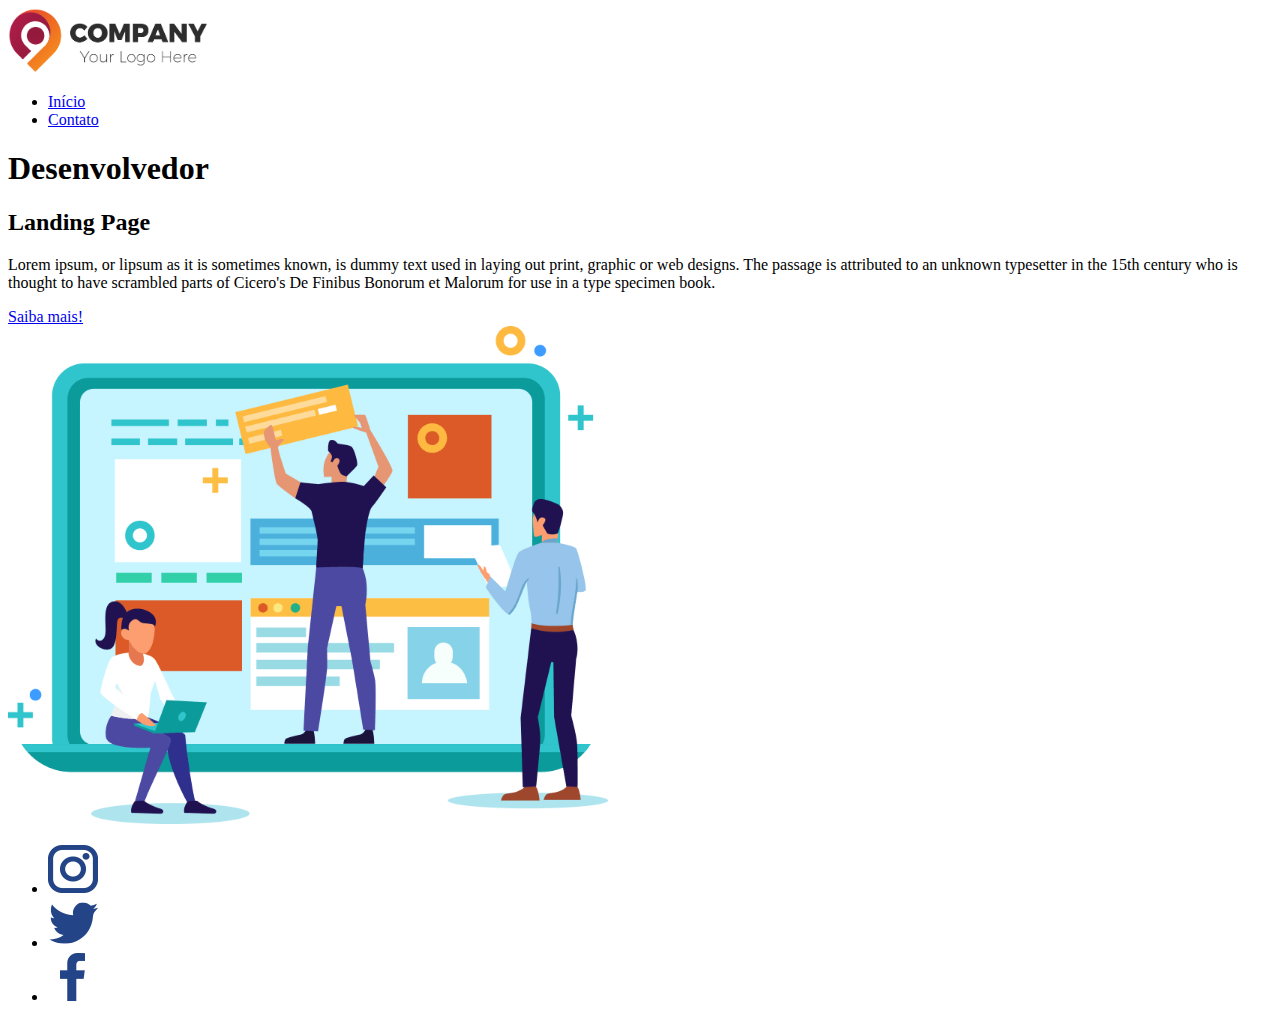
<file: DesafioLandingPage/index.html>
<!DOCTYPE html>
<html lang="pt-br">

<head>
    <meta charset="UTF-8">
    <meta name="viewport" content="width=device-width, initial-scale=1.0">
    <title>Landing Page - Início</title>
</head>

<body>
    <!-- Início do header -->
    <header>
        <section>
            <img src="/DesafioLandingPage/img/logo.png" alt="Logo Empresa" width="200" />

            <!-- Início do menu do site -->
            <nav>
                <ul>
                    <li>
                        <a href="index.html">Início</a>
                    </li>
                    <li>
                        <a href="/DesafioLandingPage/contato.html">Contato</a>
                    </li>
                </ul>
            </nav>
            <!-- Fim do menu do site -->

        </section>
    </header>
    <!-- Fim do header -->

    <!-- Início do main -->
    <main>
        <!-- Início da section do conteúdo do site -->
        <section>
            <article>
                <h1>Desenvolvedor</h1>
                <h2>Landing Page</h2>
                <p>
                    Lorem ipsum, or lipsum as it is sometimes known, is dummy text used in laying out print, graphic or
                    web designs.
                    The passage is attributed to an unknown typesetter in the 15th century who is thought to have
                    scrambled parts of Cicero's De Finibus Bonorum et Malorum for use in a type specimen book.
                </p>
                <a href="https://www.google.com/">Saiba mais!</a>
            </article>

            <figcaption>
                <img src="/DesafioLandingPage/img/pessoas.png" alt="Pessoas" width="600px" />
            </figcaption>
        </Section>
        <!-- Fim da section do conteúdo do site -->
    </main>
    <!-- Fim do main -->
    <!-- Início do footer -->
    <footer>
        <ul>
            <li>
                <a href="https://www.instagram.com/" target="_blank">
                    <img src="/DesafioLandingPage/img/logo-insta.png" alt="Instagram">
                </a>
            </li>
            <li>
                <a href="https://twitter.com/" target="_blank">
                    <img src="/DesafioLandingPage/img/logo-twitter.png" alt="Twitter">
                </a>
            </li>
            <li>
                <a href="https://www.facebook.com/" target="_blank">
                    <img src="/DesafioLandingPage/img/logo-facebook.png" alt="Facebook">
                </a>
            </li>
        </ul>
    </footer>
    <!-- Fim do footer -->
</body>

</html>
</file>
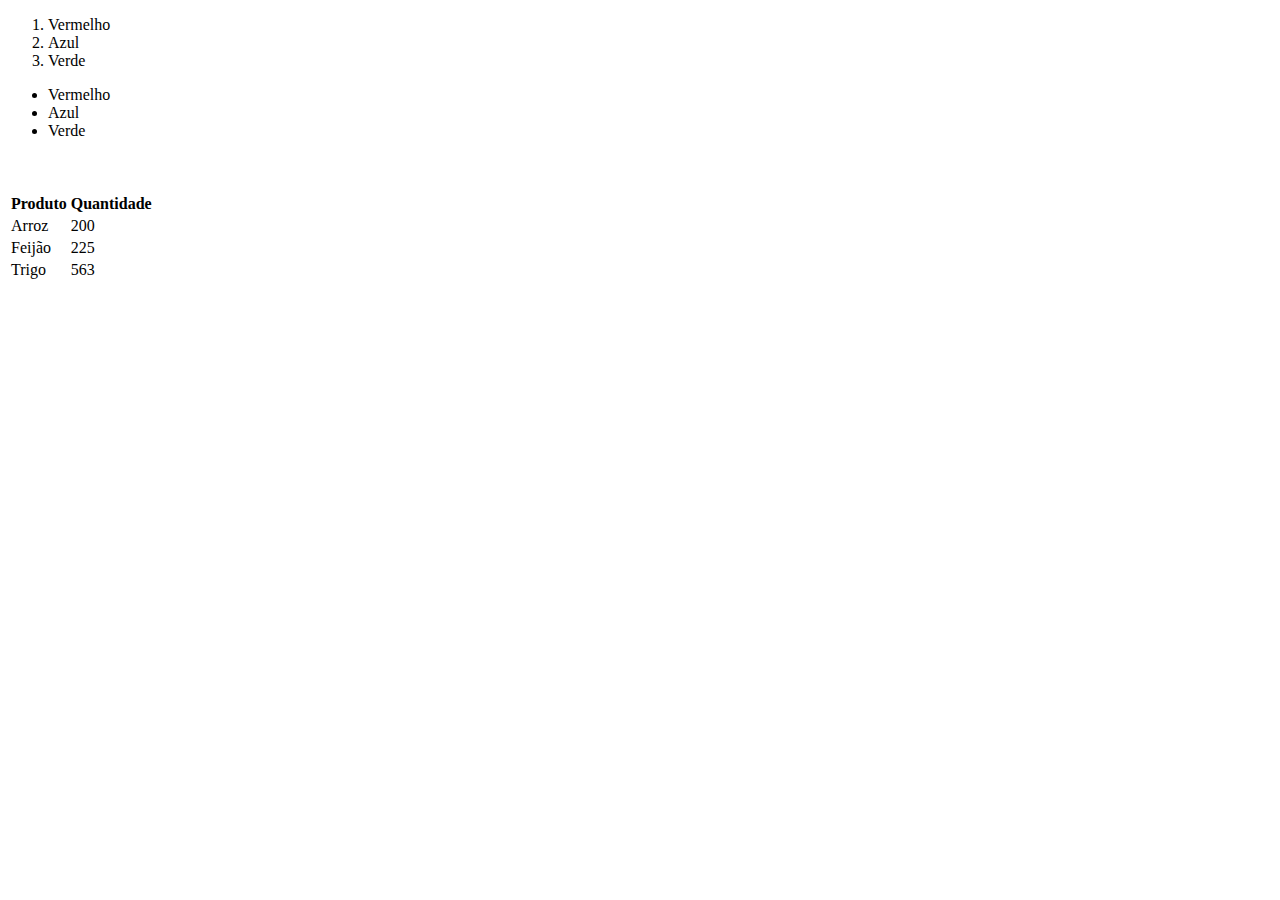
<file: Aula02.html>
<!DOCTYPE html>
<html lang="pt-br">
<head>
    <meta charset="UTF-8">
    <meta name="viewport" content="width=device-width, initial-scale=1.0">
    <title>Elementos Importantes</title>
</head>
<body>
    <ol>
        <li>Vermelho</li>
        <li>Azul</li>
        <li>Verde</li>
    </ol>
    <ul>
        <li>Vermelho</li>
        <li>Azul</li>
        <li>Verde</li>
    </ul>
<br><br>
    <table>
        <th>Produto</th><!--"Para definir o cabeçalho da tabela."-->
        <th>Quantidade</th>
        <tr> <!--"Para definir a linha."-->
            <td>Arroz</td><!--"Para definir os dados da tabela ou uma célula."-->
            <td>200</td>
        </tr>
        <tr>
            <td>Feijão</td>
            <td>225</td>
        </tr>
        <tr>
            <td>Trigo</td>
            <td>563</td>
        </tr>
    </table>

</body>
</html>
</file>
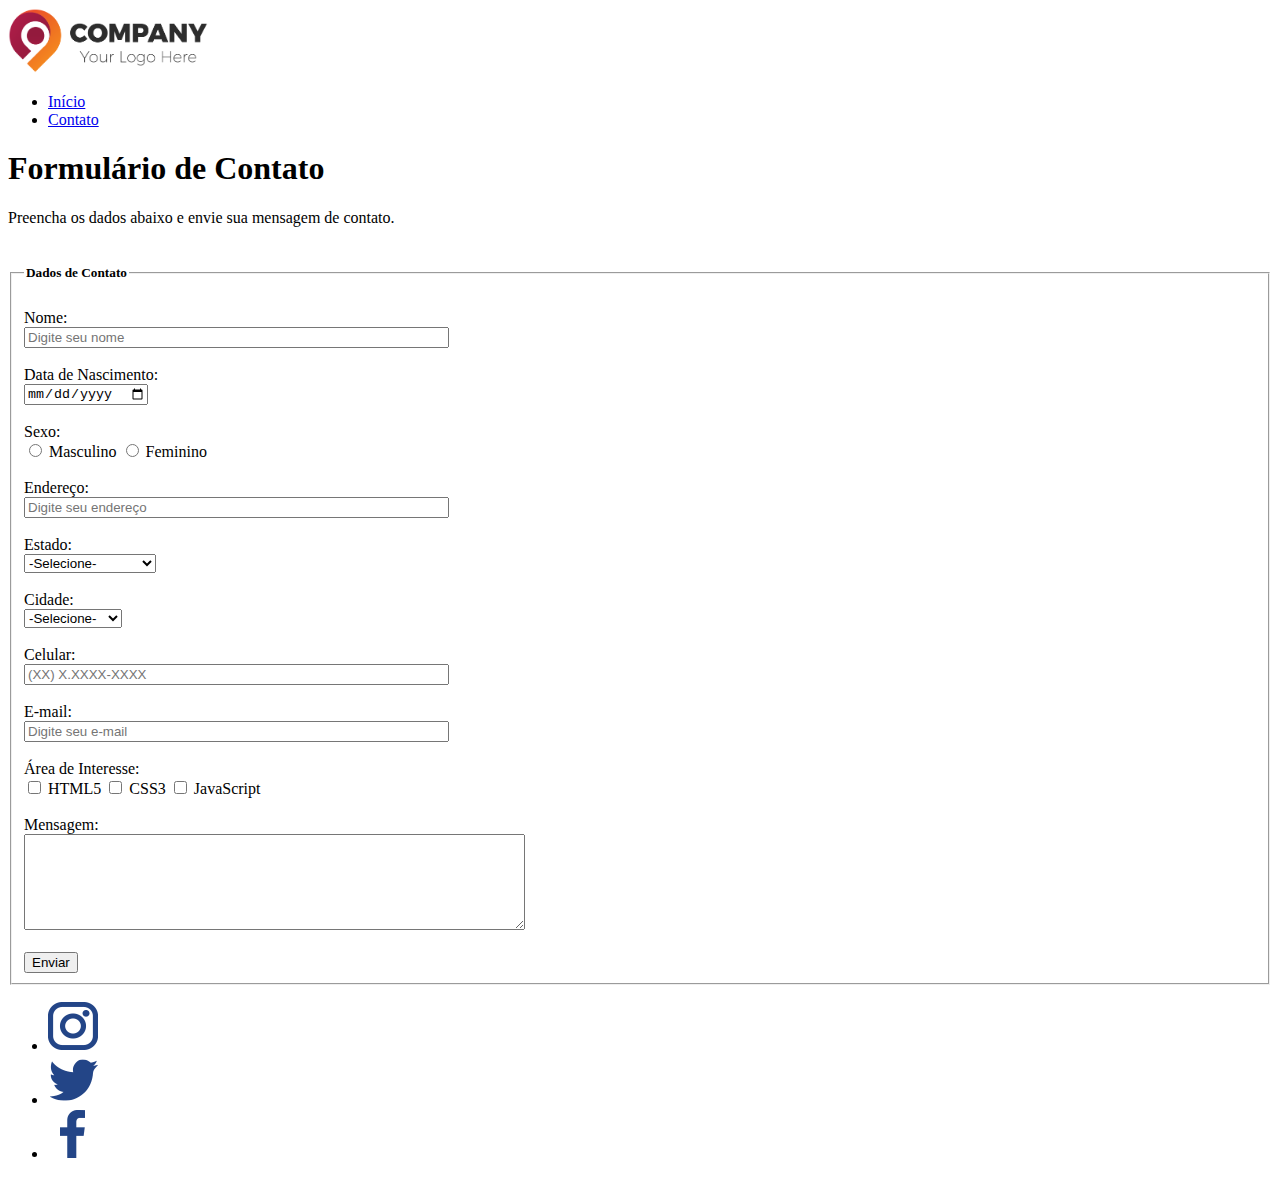
<file: DesafioLandingPage/contato.html>
<!DOCTYPE html>
<html lang="pt-br">

<head>
    <meta charset="UTF-8">
    <meta name="viewport" content="width=device-width, initial-scale=1.0">
    <title>Landing Page - Formulário</title>
</head>

<body>
    <!-- Início do header -->
    <header>
        <section>
            <img src="/DesafioLandingPage/img/logo.png" alt="Logo Empresa" width="200" />

            <!-- Início do menu do site -->
            <nav>
                <ul>
                    <li>
                        <a href="index.html">Início</a>
                    </li>
                    <li>
                        <a href="/DesafioLandingPage/contato.html">Contato</a>
                    </li>
                </ul>
            </nav>
            <!-- Fim do menu do site -->
        </section>
    </header>
    <!-- Fim do header -->
    <main>
        <!-- Início da section do conteúdo do site -->
        <section>
            <article>
                <h1>Formulário de Contato</h1>
                <p>Preencha os dados abaixo e envie sua mensagem de contato.</p>

                <fieldset>
                    <legend>
                        <h5>Dados de Contato</h5>
                    </legend>
                    <form id="frmInscricao" action="contato.php" method="post">

                        <label>Nome: </label><br>
                        <input type="text" required="required" id="txtNome" maxlength="100" size="50"
                            placeholder="Digite seu nome" />
                        <br><br>

                        <label for="dtNasc">Data de Nascimento:</label><br>
                        <input type="date" id="dtNasc" required />
                        <br><br>

                        <label for="sexo">Sexo:</label><br>
                        <input type="radio" id="masc" name="sexo" value="M" required="required" />
                        <label for="masc">Masculino</label>
                        <input type="radio" id="fem" name="sexo" value="F" required="required" />
                        <label for="fem">Feminino</label>
                        <br><br>

                        <label for="txtEnd">Endereço:</label><br>
                        <input type="text" required="required" id="txtEnd" maxlength="100" size="50"
                            placeholder="Digite seu endereço" />
                        <br><br>

                        <label>Estado:</label><br>
                        <select id="estado" required="required">
                            <option value="">-Selecione-</option>
                            <option value="1">Santa Catarina</option>
                            <option value="2">Paraná</option>
                            <option value="3">Rio Grande do Sul</option>
                        </select>
                        <br><br>

                        <label>Cidade:</label><br>
                        <select id="cidade" required="required">
                            <option value="">-Selecione-</option>
                            <option value="1">Florianópolis</option>
                            <option value="2">Curitiba</option>
                            <option value="3">Porto Alegre</option>
                        </select>
                        <br><br>

                        <label for="celular">Celular:</label><br>
                        <input type="tel" required="required" size="50" id="txtCelular" placeholder="(XX) X.XXXX-XXXX">
                        <br><br>

                        <label>E-mail:</label><br>
                        <input type="email" required="required" size="50" id="txtEmail" placeholder="Digite seu e-mail">
                        <br><br>

                        <label>Área de Interesse:</label><br>
                        <input type="checkbox" value="HTML" name="areasInteresse">
                        <label>HTML5</label>

                        <input type="checkbox" value="CSS3" name="areasInteresse">
                        <label>CSS3</label>

                        <input type="checkbox" value="JavaScript" name="areasInteresse">
                        <label>JavaScript</label>
                        <br><br>

                        <label for="msg">Mensagem:</label><br>
                        <textarea cols="60" rows="6"></textarea>
                        <br><br>

                        <input type="submit" value="Enviar" />
                    </form>
                </fieldset>
            </article>
        </Section>
        <!-- Fim da section do conteúdo do site -->
    </main>
    <!-- Início do footer -->
    <footer>
        <ul>
            <li>
                <a href="https://www.instagram.com/" target="_blank">
                    <img src="/DesafioLandingPage/img/logo-insta.png" alt="Instagram">
                </a>
            </li>
            <li>
                <a href="https://twitter.com/" target="_blank">
                    <img src="/DesafioLandingPage/img/logo-twitter.png" alt="Twitter">
                </a>
            </li>
            <li>
                <a href="https://www.facebook.com/" target="_blank">
                    <img src="/DesafioLandingPage/img/logo-facebook.png" alt="Facebook">
                </a>
            </li>
        </ul>
    </footer>
    <!-- Fim do footer -->
</body>
</html>
</file>
